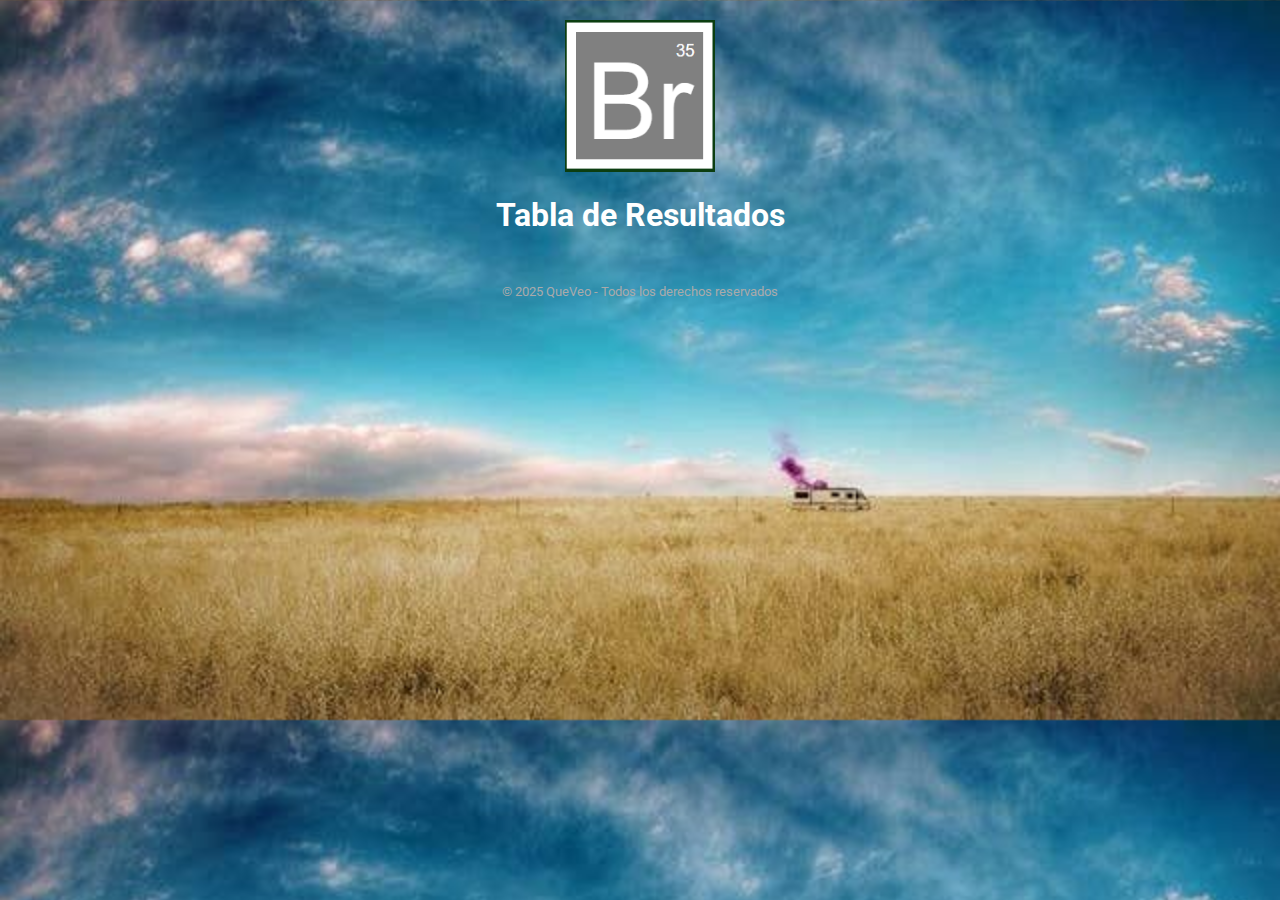
<file: Tabla.html>
<!DOCTYPE html>
<html lang="es">
<head>
    <meta charset="UTF-8">
    <meta name="viewport" content="width=device-width, initial-scale=1.0">
    <title>Tabla - QueVeo</title>
    
    <!-- Favicon -->
    <link rel="icon" href="icon.png"> <!-- Icono de la pestaña -->
    
    <!-- Incluir la tipografía personalizada desde Google Fonts -->
    <link href="https://fonts.googleapis.com/css2?family=Roboto:wght@400;700&display=swap" rel="stylesheet">
    
    <link rel="stylesheet" href="styles.css">
</head>
<body>
    <header>
        <img src="logo.PNG" alt="Logo de Breaking Bad" class="logo">
    </header>

    <main>
        <h1>Tabla de Resultados</h1>
        <!-- Aquí puedes agregar la tabla con los resultados -->
    </main>

    <footer>
        <p>© 2025 QueVeo - Todos los derechos reservados</p>
    </footer>
</body>
</html>
</file>
<file: styles.css>
/* Reset de márgenes y padding */
* {
    margin: 0;
    padding: 0;
    box-sizing: border-box;
}

/* Estilo general del body */
body {
    font-family: 'Roboto', sans-serif; /* Usando la tipografía personalizada */
    background-color: #2c2c2c; /* Fondo oscuro */
    color: #fff;
    text-align: center;
    padding: 20px;
    background-image: url('fondo.jpg'); /* Fondo de pantalla */
    background-size: cover;
}

/* Estilo del logo en el header */
header .logo {
    width: 150px;
    margin-bottom: 20px;
}

/* Estilo del bloque principal con la cita */
.quote-section {
    margin: 40px 0;
}

.poster-img {
    width: 700px;
    height: 300px;
    border: 10px outset brown; /* Borde tipo outset y color marrón */
    border-radius: 22px; /* Esquinas redondeadas */
    margin-bottom: 20px;
}

/* Estilo de la cita */
.quote {
    font-size: 1.5em;
    font-style: italic;
    color: #ddd;
    line-height: 1.6;
}

/* Estilo del pie de página */
footer {
    margin-top: 50px;
    font-size: 0.8em;
    color: #aaa;
}
</file>
